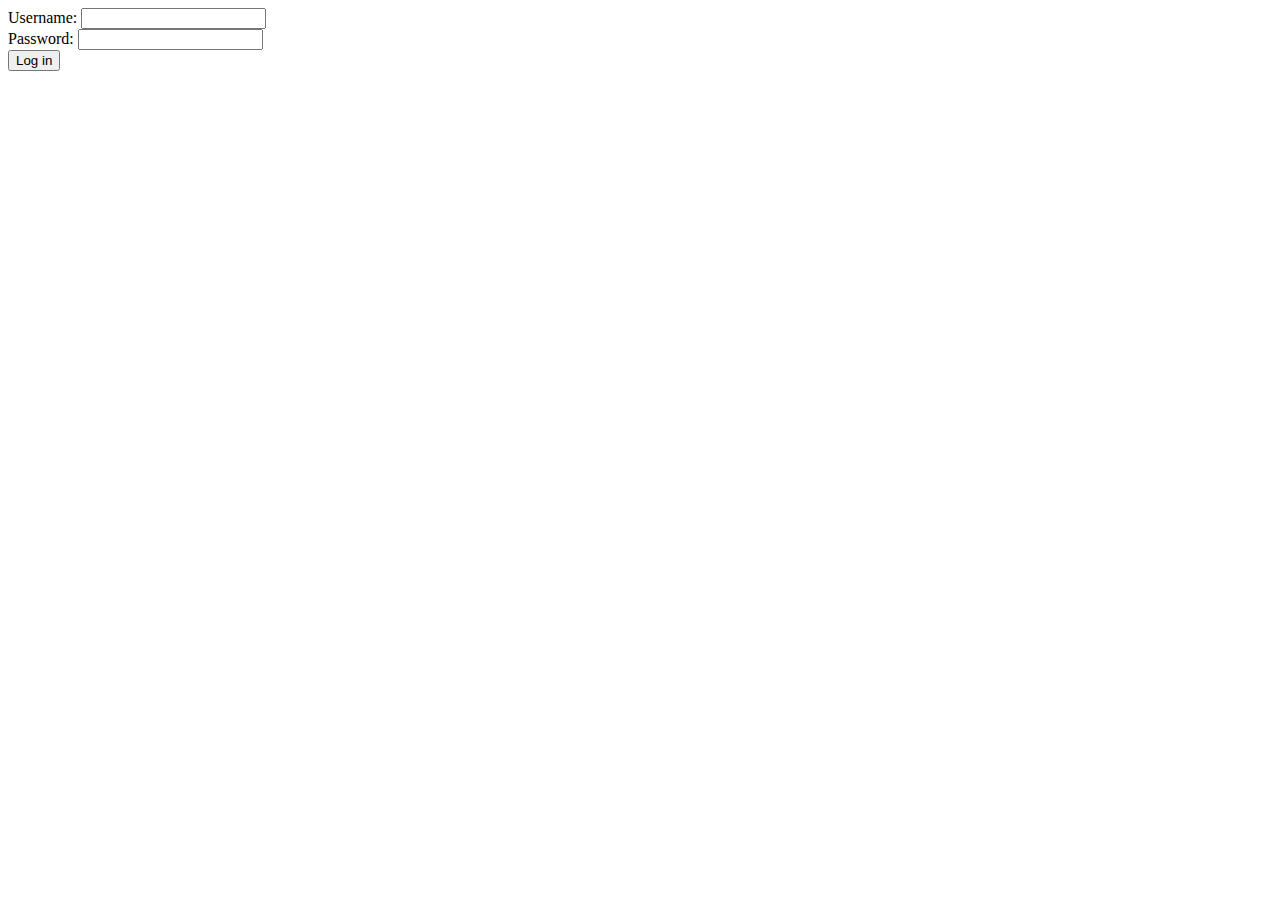
<file: Authentication/Login/index.html>
<!DOCTYPE html>
<html lang="en">
<head>
	<meta charset="UTF-8">
	<title>Log-in</title>
</head>
<body>
<script src="https://ajax.googleapis.com/ajax/libs/jquery/3.3.1/jquery.min.js"></script>
<script src="script.js"></script>

	<div id="text"></div>
	
	<form id="loginform" method="post">
    Username: <input type="text" name="username" id="username" value="" required>
    <br>
    Password: <input type="password" name="password" id="password" value="" required>
	<br>
    <button type="submit" name="login" id="login" value="">Log in</button>
    </form>

	

</body>
</html>
</file>
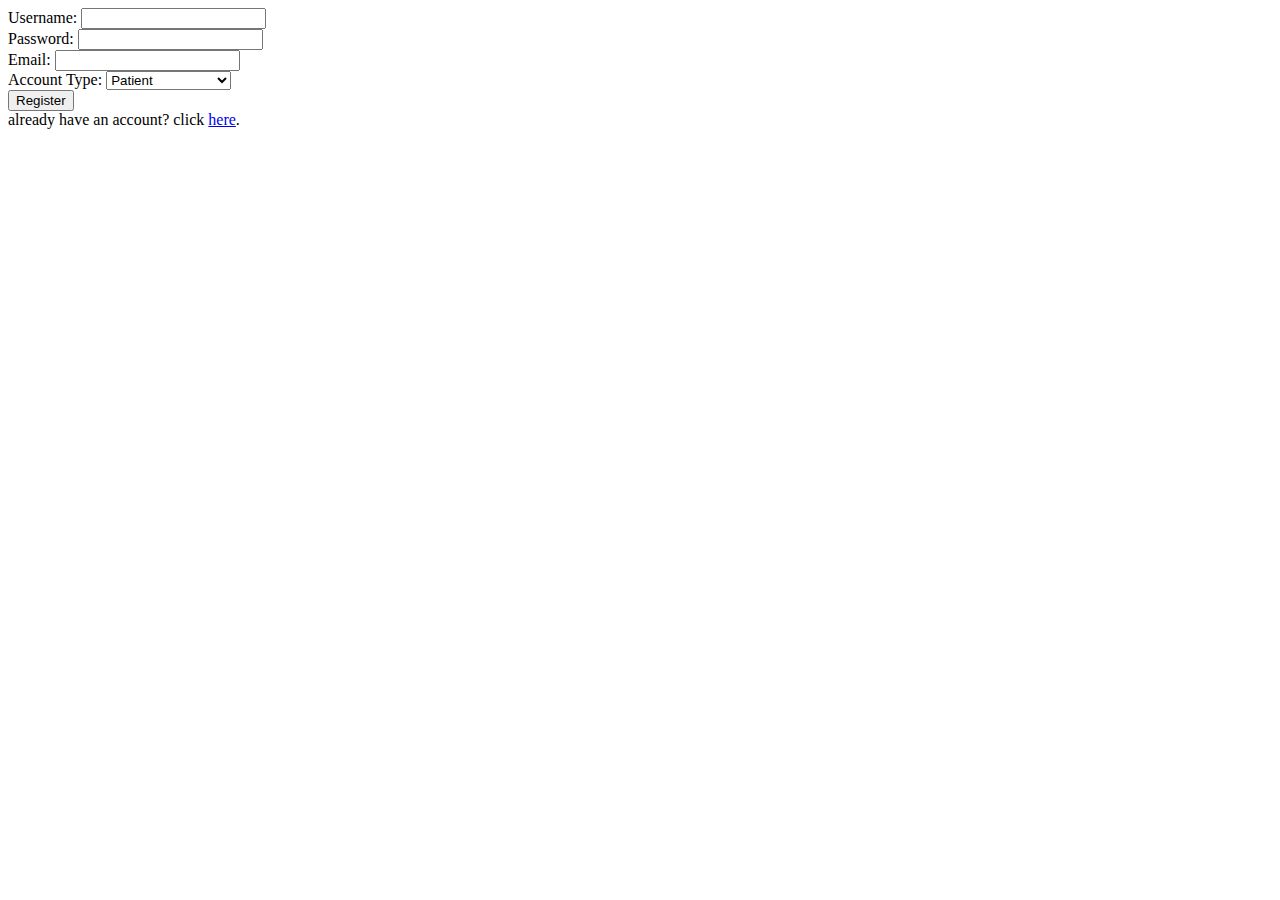
<file: Authentication/Register/index.html>
<!DOCTYPE html>
<html lang="en">
<head>
	<meta charset="UTF-8">
	<title>Document</title>
</head>
<body>
<script src="https://ajax.googleapis.com/ajax/libs/jquery/3.3.1/jquery.min.js"></script>
<script src="script.js"></script>

	<div id="text"></div>
	
	<form id="form" method="post">
		Username: <input type="text" name="username" id="username" value="" required>
		<br>
		Password: <input type="password" name="password" id="password" value="" required>
		<br>
		Email: <input type="email" name="email" id="email" value="" required>
		<br>
		Account Type:	<select name="type">
							<option value="pat">Patient</option>
							<option value="psy">Psychologist</option>
							<option value="int">Intern</option>
							<option value="rev">Review Applicant</option>
						</select>
		<br>
		<button type="submit" name="register" id="register" value="">Register</button>
		<br>
		already have an account? click <a href="../Login">here</a>.
	</form>
</body>
</html>
</file>
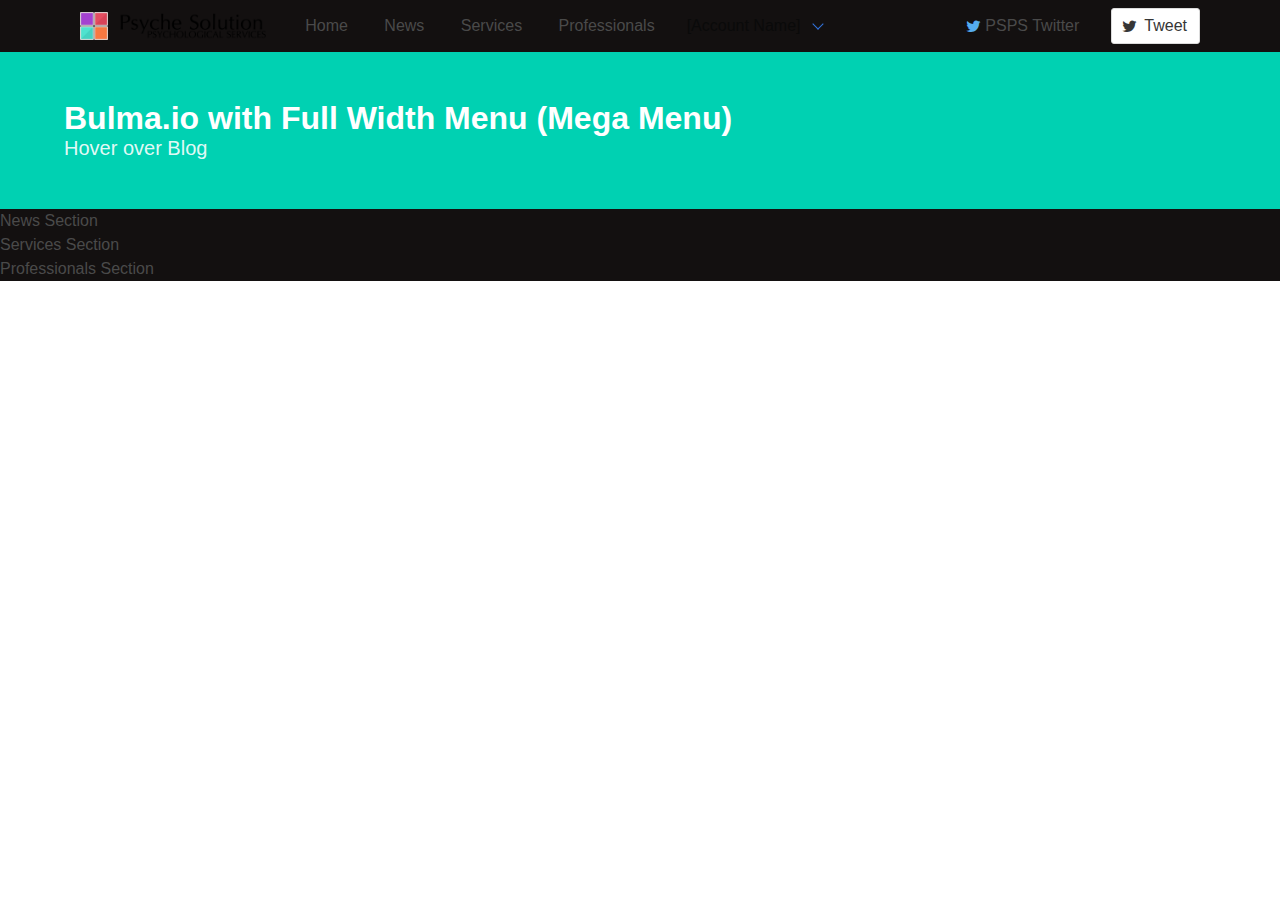
<file: Homepage/html/index.html>
<!DOCTYPE html>
<html>
<head>
    <meta charset="utf-8" />
    <meta http-equiv="X-UA-Compatible" content="IE=edge">
    <title>Home - Psyche Solution Psychological Services</title>
    <meta name="viewport" content="width=device-width, initial-scale=1">
    <link rel="stylesheet" type="text/css" media="screen" href="../../Static/css/bulma/bulma.css" />
    <link rel="stylesheet" type="text/css" media="screen" href="../../Static/css/bulma/bulma-pageloader.min.css" />
    <link rel="stylesheet" type="text/css" media="screen" href="../../Static/css/font-awesome/font-awesome.css" />
    <link rel="stylesheet" type="text/css" media="screen" href="../css/main.css" />
    <link rel="icon" href="../../Static/images/logo.png" />
    <script src="https://ajax.googleapis.com/ajax/libs/jquery/3.3.1/jquery.min.js"></script>
    <script src="../js/main.js"></script>
</head>
<body>
    <!-- Nav Bar -->
        <!-- <nav class="navbar" role="navigation" aria-label="main navigation">
                <div class="navbar-brand">
                  <a class="navbar-item" href="https://bulma.io">
                    <img src="../images/logo.png">&nbsp&nbsp<img src="../images/company_name.png">
                  </a>
              
                  <a role="button" class="navbar-burger" aria-label="menu" aria-expanded="false">
                    <span aria-hidden="true"></span>
                    <span aria-hidden="true"></span>
                    <span aria-hidden="true"></span>
                  </a>
                </div>
              </nav> -->

              <nav class="navbar" style="margin: 0 5% auto">
                    <div class="navbar-brand">
                      <a class="navbar-item" href="javascript:;">
                        <img src="../../Static/images/logo.png">&nbsp;&nbsp;<img src="../../Static/images/company_name.png">
                      </a>
                  
                      <a class="navbar-item is-hidden-desktop" href="https://github.com/jgthms/bulma" target="_blank">
                        <span class="icon" style="color: #333;">
                          <i class="fa fa-github"></i>
                        </span>
                      </a>
                  
                      <a class="navbar-item is-hidden-desktop" href="https://twitter.com/jgthms" target="_blank">
                        <span class="icon" style="color: #55acee;">
                          <i class="fa fa-twitter"></i>
                        </span>
                      </a>
                  
                      <div class="navbar-burger burger" data-target="navMenubd-example">
                        <span></span>
                        <span></span>
                        <span></span>
                      </div>
                    </div>
                    <div id="navMenubd-example" class="navbar-menu">
                      <div class="navbar-start" id="centered-menus">
                        <a class="navbar-item" href="javascript:;" id="home-menu">
                          <span class="bd-emoji"></span> &nbsp;Home
                        </a>
                        <a class="navbar-item" href="javascript:;" id="news-menu">
                          <span class="bd-emoji"></span> &nbsp;News
                        </a>
                        <a class="navbar-item" href="javascript:;" id="services-menu">
                          <span class="bd-emoji"></span> &nbsp;Services
                        </a>
                        <a class="navbar-item" href="javascript:;" id="professionals-menu">
                          <span class="bd-emoji"></span> &nbsp;Professionals
                        </a>
                        <!-- <a class="navbar-item" href="javascript:;">
                          <span class="bd-emoji"></span> &nbsp;Account
                        </a> -->
                        <div class="navbar-item has-dropdown is-hoverable" id="account-menu">
                          <a class="navbar-link  is-active" href="javascript:;">
                              [Account Name]
                          </a>
                          <div class="navbar-dropdown ">
                            <a class="navbar-item " href="javascript:;">
                              Edit Profile
                            </a>
                            <a class="navbar-item " href="javascript:;">
                              Settings
                            </a>
                            <hr id="sign-out-divider">
                            <a class="navbar-item " href="javascript:;">
                              Sign Out
                            </a>
                          </div>
                        </div>

                        <!-- Docs Dropdown -->
                        <!-- <div class="navbar-item has-dropdown is-hoverable">
                          <a class="navbar-link  is-active" href="/documentation/overview/start/">
                            Docs
                          </a>
                          <div class="navbar-dropdown ">
                            <a class="navbar-item " href="/documentation/overview/start/">
                              Overview
                            </a>
                            <a class="navbar-item " href="http://bulma.io/documentation/modifiers/syntax/">
                              Modifiers
                            </a>
                            <a class="navbar-item " href="http://bulma.io/documentation/columns/basics/">
                              Columns
                            </a>
                            <a class="navbar-item " href="http://bulma.io/documentation/layout/container/">
                              Layout
                            </a>
                            <a class="navbar-item " href="http://bulma.io/documentation/form/general/">
                              Form
                            </a>
                            <a class="navbar-item " href="http://bulma.io/documentation/elements/box/">
                              Elements
                            </a>
                  
                            <a class="navbar-item is-active" href="http://bulma.io/documentation/components/breadcrumb/">
                                Components
                              </a>
                  
                            <hr class="navbar-divider">
                            <div class="navbar-item">
                              <div>
                                <p class="is-size-6-desktop">
                                  <strong class="has-text-info">0.5.1</strong>
                                </p>
                  
                                <small>
                                    <a class="bd-view-all-versions" href="/versions">View all versions</a>
                                  </small>
                  
                              </div>
                            </div>
                          </div>
                        </div> -->
                        <!-- Docs Dropdown End -->

                        <!-- Blog Dropdown -->
                        <!-- <div class="navbar-item has-dropdown is-hoverable is-mega">
                          <div class="navbar-link">
                            Blog
                          </div>
                          <div id="blogDropdown" class="navbar-dropdown " data-style="width: 18rem;">
                            <div class="container is-fluid">
                              <div class="columns">
                                <div class="column">
                                  <h1 class="title is-6 is-mega-menu-title">Sub Menu Title</h1>
                                  <a class="navbar-item" href="/2017/08/03/list-of-tags/">
                                    <div class="navbar-content">
                                      <p>
                                        <small class="has-text-info">03 Aug 2017</small>
                                      </p>
                                      <p>New feature: list of tags</p>
                                    </div>
                                  </a>
                                  <a class="navbar-item" href="/2017/08/03/list-of-tags/">
                                    <div class="navbar-content">
                                      <p>
                                        <small class="has-text-info">03 Aug 2017</small>
                                      </p>
                                      <p>New feature: list of tags</p>
                                    </div>
                                  </a>
                                  <a class="navbar-item" href="/2017/08/03/list-of-tags/">
                                    <div class="navbar-content">
                                      <p>
                                        <small class="has-text-info">03 Aug 2017</small>
                                      </p>
                                      <p>New feature: list of tags</p>
                                    </div>
                                  </a>
                                </div>
                                <div class="column">
                                  <h1 class="title is-6 is-mega-menu-title">Sub Menu Title</h1>
                                  <a class="navbar-item" href="/2017/08/03/list-of-tags/">
                                    <div class="navbar-content">
                  
                                      <p>
                                        <small class="has-text-info">03 Aug 2017</small>
                                      </p>
                                      <p>New feature: list of tags</p>
                                    </div>
                                  </a>
                                  <a class="navbar-item " href="/documentation/overview/start/">
                              Overview
                            </a>
                                  <a class="navbar-item " href="http://bulma.io/documentation/modifiers/syntax/">
                              Modifiers
                            </a>
                                  <a class="navbar-item " href="http://bulma.io/documentation/columns/basics/">
                              Columns
                            </a>
                                </div>
                                <div class="column">
                                  <h1 class="title is-6 is-mega-menu-title">Sub Menu Title</h1>
                                  <a class="navbar-item" href="/2017/08/03/list-of-tags/">
                                    <div class="navbar-content">
                                      <p>
                                        <small class="has-text-info">03 Aug 2017</small>
                                      </p>
                                      <p>New feature: list of tags</p>
                                    </div>
                                  </a>
                                  <a class="navbar-item" href="/2017/08/03/list-of-tags/">
                                    <div class="navbar-content">
                                      <p>
                                        <small class="has-text-info">03 Aug 2017</small>
                                      </p>
                                      <p>New feature: list of tags</p>
                                    </div>
                                  </a>
                                  <a class="navbar-item" href="/2017/08/03/list-of-tags/">
                                    <div class="navbar-content">
                                      <p>
                                        <small class="has-text-info">03 Aug 2017</small>
                                      </p>
                                      <p>New feature: list of tags</p>
                                    </div>
                                  </a>
                  
                                </div>
                                <div class="column">
                                  <h1 class="title is-6 is-mega-menu-title">Sub Menu Title</h1>
                                  <a class="navbar-item " href="/documentation/overview/start/">
                              Overview
                            </a>
                                  <a class="navbar-item " href="http://bulma.io/documentation/modifiers/syntax/">
                              Modifiers
                            </a>
                                  <a class="navbar-item " href="http://bulma.io/documentation/columns/basics/">
                              Columns
                            </a>
                                  <a class="navbar-item " href="http://bulma.io/documentation/layout/container/">
                              Layout
                            </a>
                                </div>
                              </div>
                            </div>
                  
                            <hr class="navbar-divider">
                            <div class="navbar-item">
                              <div class="navbar-content">
                                <div class="level is-mobile">
                                  <div class="level-left">
                                    <div class="level-item">
                                      <strong>Stay up to date!</strong>
                                    </div>
                                  </div>
                                  <div class="level-right">
                                    <div class="level-item">
                                      <a class="button bd-is-rss is-small" href="http://bulma.io/atom.xml">
                                        <span class="icon is-small">
                                          <i class="fa fa-rss"></i>
                                        </span>
                                        <span>Subscribe</span>
                                      </a>
                                    </div>
                                  </div>
                                </div>
                              </div>
                            </div>
                          </div>
                        </div> -->
                        <!-- Blod Dropdown End-->

                        <!-- More Dropdown -->
                        <!-- <div class="navbar-item has-dropdown is-hoverable">
                          <div class="navbar-link">
                            More
                          </div>
                          <div id="moreDropdown" class="navbar-dropdown ">
                            <a class="navbar-item " href="http://bulma.io/extensions/">
                              <div class="level is-mobile">
                                <div class="level-left">
                                  <div class="level-item">
                                    <p>
                                      <strong>Extensions</strong>
                                      <br>
                                      <small>Side projects to enhance Bulma</small>
                                    </p>
                                  </div>
                                </div>
                                <div class="level-right">
                                  <div class="level-item">
                                    <span class="icon has-text-info">
                                      <i class="fa fa-plug"></i>
                                    </span>
                                  </div>
                                </div>
                              </div>
                            </a>
                          </div>
                        </div> -->
                        <!-- More Dropdown End -->
                      </div>
                  
                      <div class="navbar-end">
                        <!-- <a class="navbar-item is-hidden-desktop-only" href="https://github.com/jgthms/bulma" target="_blank">
                          <span class="icon" style="color: #333;">
                            <i class="fa fa-github"></i>
                          </span>
                        </a> -->
                        <a class="navbar-item is-hidden-desktop-only" href="https://twitter.com/jgthms" target="_blank">
                          <span class="icon" style="color: #55acee;">
                            <i class="fa fa-twitter"></i>
                          </span>
                          PSPS Twitter
                        </a>
                        <div class="navbar-item">
                          <div class="field is-grouped">
                            <p class="control">
                              <a class="bd-tw-button button" data-social-network="Twitter" data-social-action="tweet" data-social-target="http://bulma.io" target="_blank" href="https://twitter.com/intent/tweet?text=Bulma: a modern CSS framework based on Flexbox&hashtags=bulmaio&url=http://bulma.io&via=jgthms">
                                <span class="icon">
                      <i class="fa fa-twitter"></i>
                    </span>
                                <span>
                      Tweet
                    </span>
                              </a>
                  
                            </p>
                          </div>
                        </div>
                      </div>
                    </div>
                  </nav>
                  <section class="hero is-primary">
                    <div class="hero-body">
                      <div class="container">
                        <h1 class="title">
                          Bulma.io  with Full Width Menu (Mega Menu)
                        </h1>
                        <h2 class="subtitle">
                          Hover over Blog
                        </h2>
                      </div>
                    </div>
                  </section>
                  <section>
                      News Section
                  </section>
                  <section>
                      Services Section
                  </section>
                  <section>
                      Professionals Section
                  </section>
    <!-- Nav Bar End -->
    <div class="pageloader"><span class="title">Pageloader</span></div>
</body>
</html>
</file>
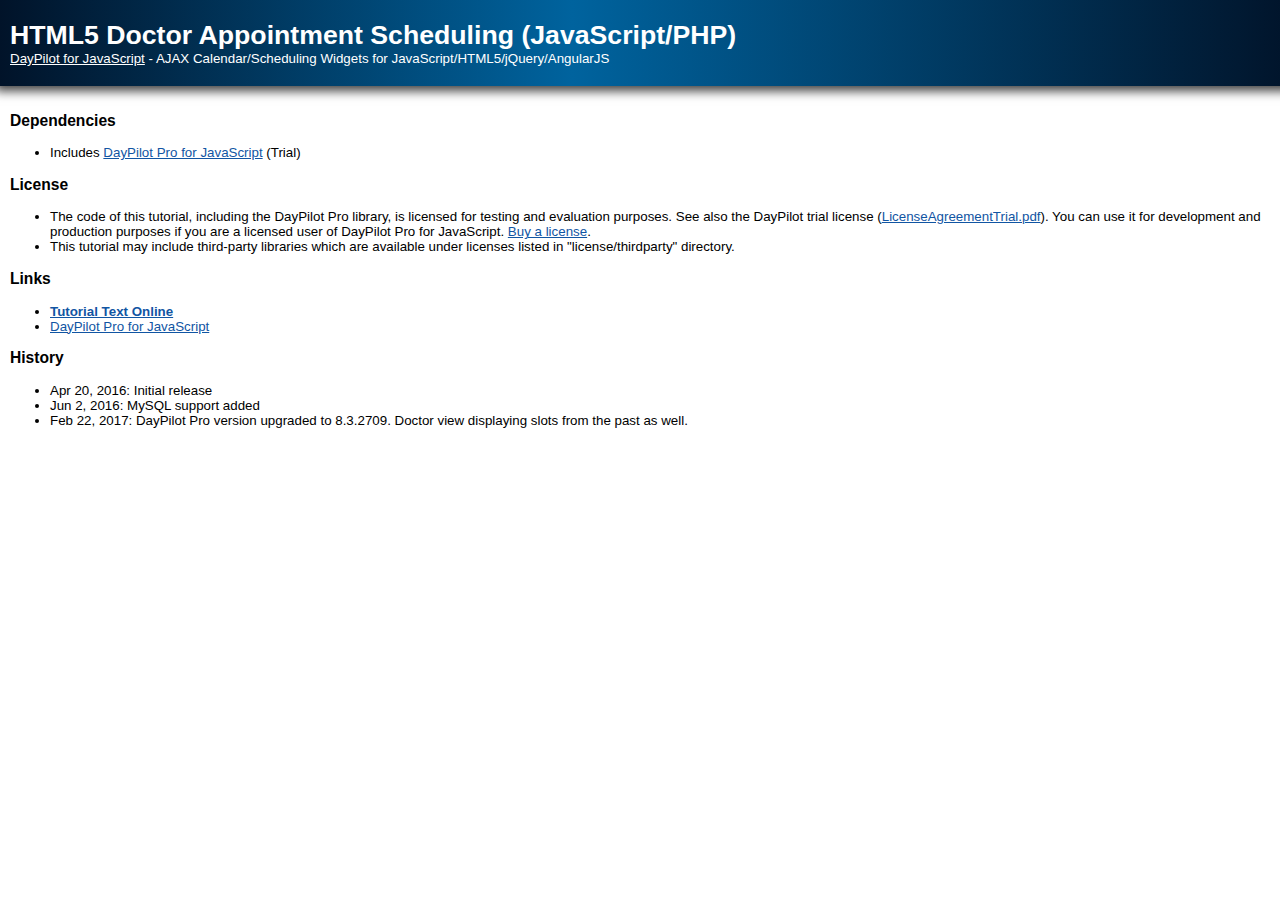
<file: Scheduling/doc/readme.html>
<!DOCTYPE html>
<html>
<head>
    <meta charset="UTF-8" />
    <style type="text/css">
		p, body, td { font-family: Tahoma, Arial, Helvetica, sans-serif; font-size: 10pt; }
		body { padding: 0px; margin: 0px; background-color: #ffffff; }
		a { color: #1155a3; }
		.space { margin: 10px 0px 10px 0px; }
		.header { background: #003267; background: linear-gradient(to right, #011329 0%,#00639e 44%,#011329 100%); padding:20px 10px; width:100%; color: white; box-shadow: 0px 0px 10px 5px rgba(0,0,0,0.75); }
		.header a { color: white; }
		.header h1 a { text-decoration: none; }
		.header h1 { padding: 0px; margin: 0px; }
		.main { padding: 10px }
    </style>
    <title>HTML5 Doctor Appointment Scheduling (JavaScript/PHP)</title>
</head>
<body>
    <div class="header">
        <h1><a href='https://code.daypilot.org/44666/html5-doctor-appointment-scheduling-javascript-php'>HTML5 Doctor Appointment Scheduling (JavaScript/PHP)</a></h1>
        <div><a href="https://javascript.daypilot.org/">DayPilot for JavaScript</a> - AJAX Calendar/Scheduling Widgets for JavaScript/HTML5/jQuery/AngularJS</div>
    </div>

	<div class="main">
	    <h3>Dependencies</h3>
	    <ul>
	        <li>Includes <a href="http://javascript.daypilot.org/try/">DayPilot Pro for JavaScript</a> (Trial)</li>
	    </ul>
	    <h3>License</h3>
	    <ul>
	      <li>The code of this tutorial, including the DayPilot Pro library, is licensed for testing and evaluation purposes. See also the DayPilot trial license (<a href="https://javascript.daypilot.org/files/LicenseAgreementTrial.pdf">LicenseAgreementTrial.pdf</a>). You can use it for development and production purposes if you are a licensed user of DayPilot Pro for JavaScript. <a href="https://javascript.daypilot.org/buy/">Buy a license</a>.</li>
	      <li>This tutorial may include third-party libraries which are available under licenses listed in "license/thirdparty" directory.</li>
	    </ul>
	    <h3>Links</h3>
	    <ul>
	        <li><a href="https://code.daypilot.org/44666/html5-doctor-appointment-scheduling-javascript-php" style="font-weight:bold">Tutorial Text Online</a></li>
	        <li><a href="https://javascript.daypilot.org/">DayPilot Pro for JavaScript</a></li>
	    </ul>
	    <h3>History</h3>
	    <ul>
	      <li>Apr 20, 2016: Initial release</li>
	      <li>Jun 2, 2016: MySQL support added</li>
        <li>Feb 22, 2017: DayPilot Pro version upgraded to 8.3.2709. Doctor view displaying slots from the past as well.
	    </ul>
    </div>
</body>
</html>
</file>
<file: Homepage/css/main.css>
/* Custom Scrollbar

*::-webkit-scrollbar,
*::-webkit-scrollbar-thumb {
  width: 27px;
  border-radius: 13px;
  background-clip: padding-box;
  border: 10px solid transparent;
}

*::-webkit-scrollbar-thumb {gr
  box-shadow: inset 0 0 0 10px;
} */

body {
    background-color: rgb(19, 16, 16);
}

/* Parallax Effect */
/* Tiny reset thingy */
body,html{margin:0;padding:0;width:100vw;}

.greetings h1 {
    font-size: 3vw;
}

.wrapper {
  /* The height needs to be set to a fixed value for the effect to work.
   * 100vh is the full height of the viewport. */
  height: 100vh;
  /* The scaling of the images would add a horizontal scrollbar, so disable x overflow. */
  overflow-x: hidden;
  /* Enable scrolling on the page. */
  /* overflow-y: scroll; */
  /* Set the perspective to 2px. This is essentailly the simulated distance from the viewport to transformed objects.*/
  perspective: 2px;
}

.section {
  /* Needed for children to be absolutely positioned relative to the parent. */
  position: relative;
  /* The height of the container. Must be set, but it doesn't really matter what the value is. */
  height: 100vh;
  
  /* For text formatting. */
  display: flex;
  align-items: center;
  justify-content: center;
  color: white;
  text-shadow: 0 0 5px #000;
}

.greetings {
    /* border: 1px solid black; */
    width: 60%;
}

.parallax::after {
  /* Display and position the pseudo-element */
  content: " ";
  position: absolute;
  top: 0;
  right: 0;
  bottom: 0;
  left: 0;
  
  /* Move the pseudo-element back away from the camera,
   * then scale it back up to fill the viewport.
   * Because the pseudo-element is further away, it appears to move more slowly, like in real life. */
  transform: translateZ(-1px) scale(1.5);
  /* Force the background image to fill the whole element. */
  background-size: 100%;
  /* Keep the image from overlapping sibling elements. */ 
  z-index: -1;
}

/* The styling for the static div. */
.static {
  background: red;
}

/* Sets the actual background images to adorable kitties. This part is crucial. */
.bg1::after {
  /* background-image: url('https://placekitten.com/g/900/700'); */
  /* background: url("../../Static/images/morning-coffee-message-hd-wallpaper.jpg") center center; */
  /* background: url("../../Static/images/Coffee-Wallpaper-43-3840x2160.jpg") center center; */
  background: linear-gradient( rgba(0, 0, 0, 0.25), rgba(0, 0, 0, 0.25) ), url("../../Static/images/background-beverage-breakfast-414645.jpg") center top;
  background-size: cover;
  /* background-size: auto; */
  background-repeat: no-repeat;
  /* overflow: hidden; */
  max-width: 100%;
}
/* Parallax Effect End */

#news-section {
    width: 100%;
    min-height: 400px;
    background-color: #f2f3f5;
    /* background-color: rgb(240, 240, 240); */
}

#services-section {
    width: 100%;
    min-height: 400px;
    background-color: rgb(255, 255, 255);
}

#professionals-section {
    width: 100%;
    /* min-height: 400px; */
    height: 100vh;
    background-color: #f2f3f5;
    /* background-color: rgb(240, 240, 240); */
}

::-webkit-scrollbar {
    display: none;
}

.navbar {
    background-color: rgba(255, 255, 255, 0);
}

/* .navbar {
    transition: all .5s ease;
    color: white;
    width: 100%;
    background-color: rgba(255, 255, 255, 0);
    position: fixed !important;
    top: 0px;
    -webkit-box-shadow: 0 5px 15px -8px black;
    box-shadow: 0 5px 15px -8px black;
    visibility: visible;
}

.navbar a {
    font-family: "Arial";
}

.navbar-item:hover span{
    color: black;
}

.navbar .navbarLinks {
    color: white;
}

.navbarLinks:hover {
    color: black !important;
}

.company-logo {
    padding: 0.25rem 0.5rem;
}

.company-logo img {
    max-height: 2rem;
}

#centered-menus {
    margin-left: 0;
    transition: .4s ease;
}

#home-menu {
    color: #0a0a0a;
    padding: 0.5rem 1rem;
}

#news-menu {
    color: black;
    padding: 0.5rem 1rem;
}

#services-menu {
    color: black;
    padding: 0.5rem 1rem;
}

#professionals-menu {
    color: black;
    padding: 0.5rem 1rem;
} */

/* #user-avatar-div {
	margin: 0 0.5rem 0 0;
    overflow-x: hidden;
    overflow-y: hidden;
	border-radius: 50%;
	text-align: center;
	max-height: 2.25rem;
	max-width: 2.25rem;
	width: 2.25rem;
	height: 2.25rem;
}

#user-avatar-1 {
	display: block;
	max-height: 2.25rem;
	height: 2.25rem;
	width: 2.25rem;
}

#user-avatar {
    overflow-y: hidden;
	overflow-x: hidden;
	width: 100%;
	max-height: 2.25rem;
	height: 2.25rem;
	object-fit: cover;
	display: inline-block;
}

#account-menu a {
    color: #4a4a4a;
} */

/* #sign-out-divider {
    color: #4a4a4a;
    margin: 0.3rem 0.5rem;
    height: 0.05rem;
}

#home-menu:hover {
    padding: 0.5rem 1rem 0.05rem 1rem ;
    border-bottom: 0.45rem solid#a441d0;
    transition: .3s ease;
    background-color: #f2f2f2;
}

#news-menu:hover {
    padding: 0.5rem 1rem 0.05rem 1rem ;
    border-bottom: 0.45rem solid #e34e61;
    transition: .3s ease;
    background-color: #f2f2f2;
}

#services-menu:hover {
    padding: 0.5rem 1rem 0.05rem 1rem ;
    border-bottom: 0.45rem solid #4fe2cf;
    transition: .3s ease;
    background-color: #f2f2f2;
}

#professionals-menu:hover {
    padding: 0.5rem 1rem 0.05rem 1rem ;
    border-bottom: 0.45rem solid #f77841;
    transition: .3s ease;
    background-color: #f2f2f2;
} */
</file>
